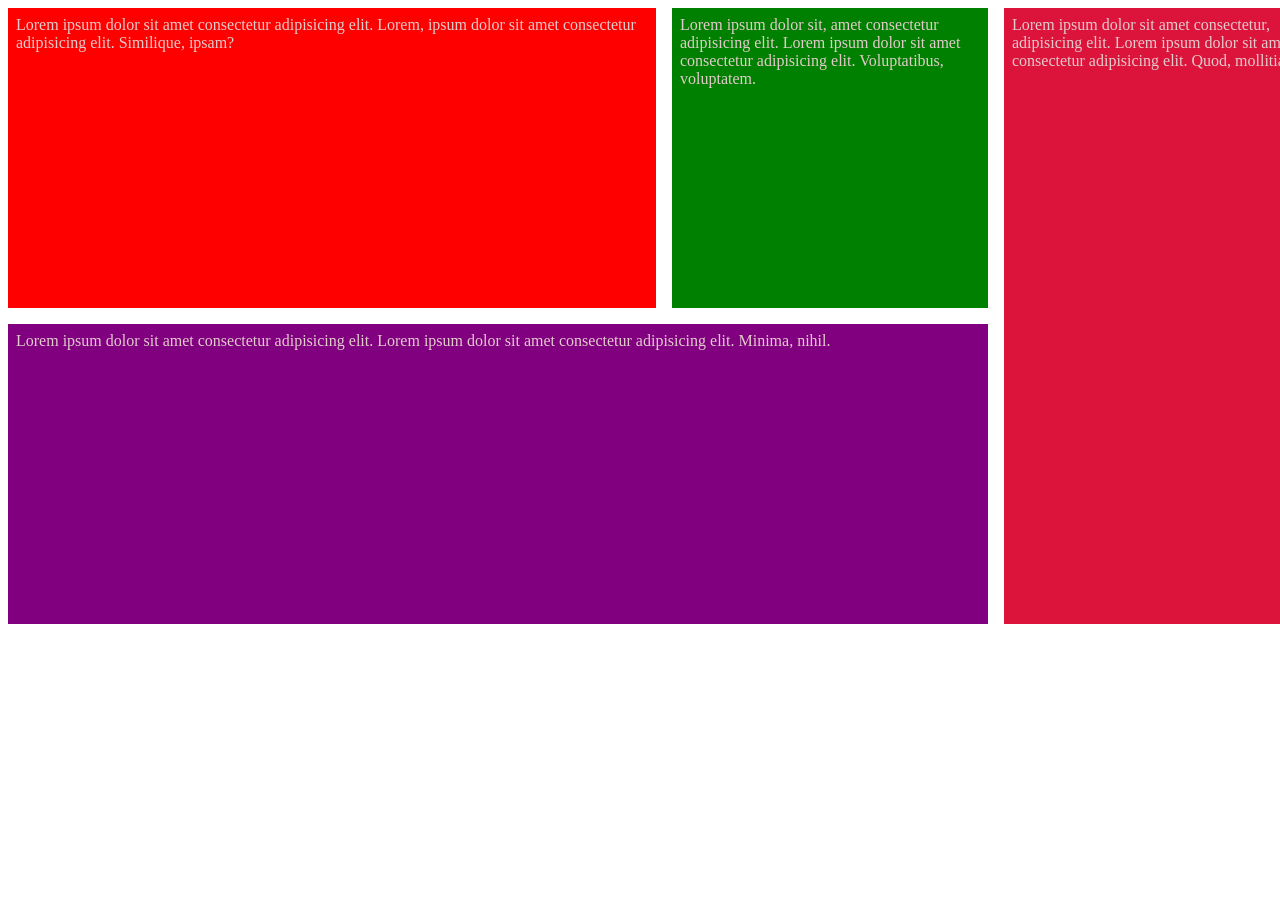
<file: 07-Grid.html>
<!DOCTYPE html>
<html lang="en">
<head>
    <meta charset="UTF-8">
    <meta name="viewport" content="width=device-width, initial-scale=1.0">
    <title>Grid</title>
    <style>
.container{
    display: grid;
    grid-template-columns: 25% 25% 25% 25%;
    grid-template-rows: 300px 300px;
    gap: 1rem;

}
        .box{
            padding:.5rem;
            color: rgb(226, 203, 203);
        }
        .box:nth-child(1){
            background: red;
            grid-column: span  2;
        }
        .box:nth-child(2){
            background: green;
            
    
        }
        .box:nth-child(3){
            background: crimson;
            grid-row: span 2;
        }
        .box:nth-child(4){
            background: purple;
            grid-column: span 3;

        }
    </style>
</head>
<body>

    <div class="container">
        <div class="box">Lorem ipsum dolor sit amet consectetur adipisicing elit. Lorem, ipsum dolor sit amet consectetur adipisicing elit. Similique, ipsam?</div>
        <div class="box">Lorem ipsum dolor sit, amet consectetur adipisicing elit. Lorem ipsum dolor sit amet consectetur adipisicing elit. Voluptatibus, voluptatem.</div>
        <div class="box">Lorem ipsum dolor sit amet consectetur, adipisicing elit. Lorem ipsum dolor sit amet consectetur adipisicing elit. Quod, mollitia?</div>
        <div class="box">Lorem ipsum dolor sit amet consectetur adipisicing elit.   Lorem ipsum dolor sit amet consectetur adipisicing elit. Minima, nihil.</div>
    </div>
    
</body>
</html>
</file>
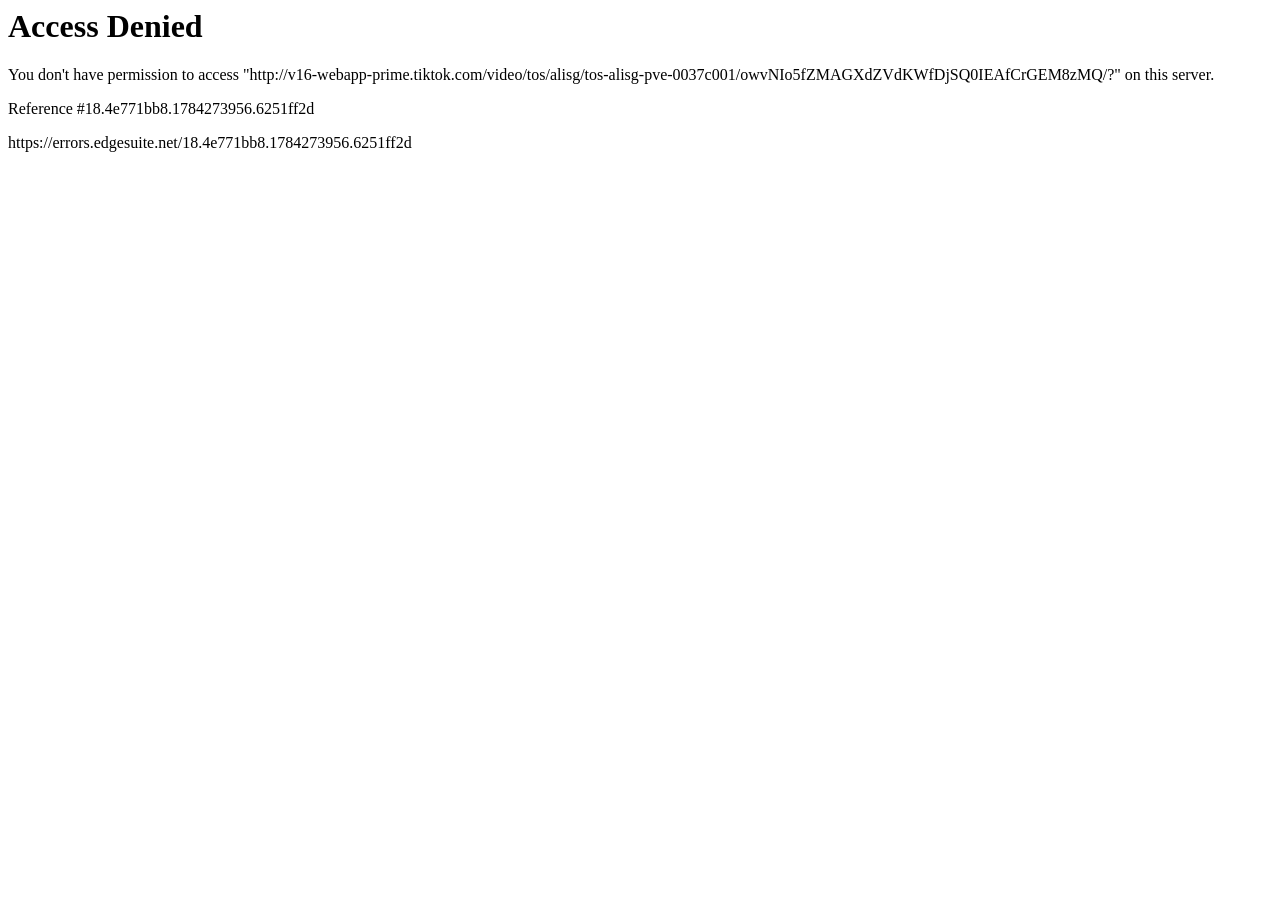
<file: videos/Download.htm>
<HTML><HEAD>
<TITLE>Access Denied</TITLE>
</HEAD><BODY>
<H1>Access Denied</H1>
 
You don't have permission to access "http&#58;&#47;&#47;v16&#45;webapp&#45;prime&#46;tiktok&#46;com&#47;video&#47;tos&#47;alisg&#47;tos&#45;alisg&#45;pve&#45;0037c001&#47;owvNIo5fZMAGXdZVdKWfDjSQ0IEAfCrGEM8zMQ&#47;&#63;" on this server.<P>
Reference&#32;&#35;18&#46;4e771bb8&#46;1784273956&#46;6251ff2d
<P>https&#58;&#47;&#47;errors&#46;edgesuite&#46;net&#47;18&#46;4e771bb8&#46;1784273956&#46;6251ff2d</P>
</BODY>
</HTML>
</file>
